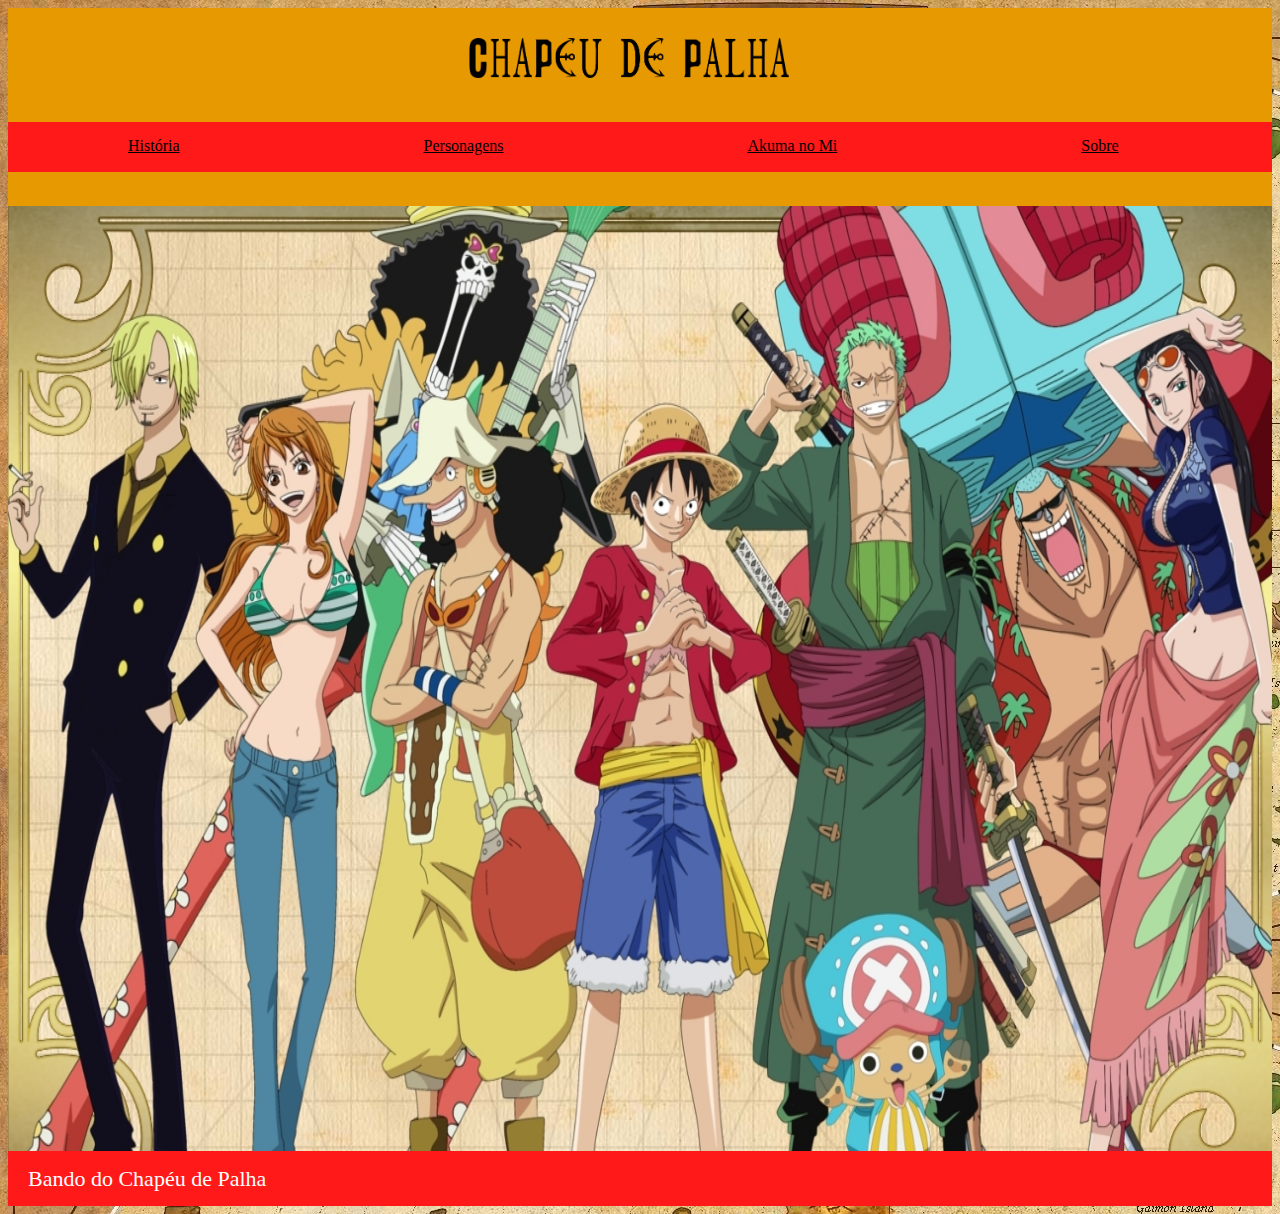
<file: index.html>
<!DOCTYPE html>
<html lang="pt-br">
    
    <head>
        <meta charset="utf-8" />
        <link rel="stylesheet" href="_css/main.css" />
        <link rel="icon" href="_imagens/imgAba.jpg" />
        <link href="_textoSite/onePieceFont.ttf" rel="stylesheet">
        <title>Chapéu de Palha | Home</title>
        
    </head>
    <body>
        <header id="Topo" class style="margin-top: 0px">
        
            <a href="index.html"><img class="capaimg" src="_imagens/imgTopo.png" /></a>
            
             <nav id="menu">
                
             <ul>
                 <li><a href="_pages/_historia.html">História</a></li>
                 <li><a href="_pages/_personagens.html" >Personagens</a></li>
                 <li><a href="_pages/_akumaNoMi.html">Akuma no Mi</a></li>
                 <li><a href="_pages/_sobre.html" >Sobre</a></li>
             </ul>
                
        </nav>
        
        
        </header></br>
    
    
     <figure id="sliderHome">
           <span class="trs next"></span>
           <span class="trs prev"></span>
           
           
           <div id="slider">
               <a href="_pages/_mugiwaras.html" class="trs"><img class="cartaz1" src="_imagens/imgSlide.jpg" alt= "Bando do Chapéu de Palha" /></a>
               <a href="_pages/_mugiwaras.html" class="trs"><img class="cartaz2" src="_imagens/imgSlide2.jpg" alt="Bando do Chapéu de Palha." /></a>
           </div>
        
        
           <figcaption></figcaption>
            
        
        </figure>
        
        
        
    
        
        
        
        
        
        
        
    <script type="text/javascript">
        
        function setaImagem(){
            var settings = {
                primeiraImg: function(){
                    elemento = document.querySelector("#slider a:first-child");
                    elemento.classList.add("ativo");
                    this.legenda(elemento);
            },
                
                slide: function(){
                    elemento = document.querySelector(".ativo");
                    
                    if(elemento.nextElementSibling){
                        elemento.nextElementSibling.classList.add("ativo");
                        settings.legenda(elemento.nextElementSibling);
                        elemento.classList.remove("ativo");
                    }else{
                        elemento.classList.remove("ativo");
                        settings.primeiraImg();
                    }
                
                },
                
                proximo: function(){
                    clearInterval(intervalo);
                    elemento = document.querySelector(".ativo");
                    
                    if(elemento.nextElementSibling){
                        elemento.nextElementSibling.classList.add("ativo");
                        settings.legenda(elemento.nextElementSibling);
                        elemento.classList.remove("ativo");
                    }else{
                        elemento.classList.remove("ativo");
                        settings.primeiraImg();
                        
                    }
                    intervalo = setInterval(settings.slide,4000);
                
                },
                
                
                anterior: function(){
                    clearInterval(intervalo);
                    elemento = document.querySelector(".ativo");
                    
                    
                    if(elemento.previousElementSibling){
                        elemento.previousElementSibling.classList.add("ativo");
                        settings.legenda(elemento.previousElementSibling);
                        elemento.classList.remove("ativo");
                    }else{
                        elemento.classList.remove("ativo");
                        elemento = document.querySelector("a:last-child");
                        elemento.classList.add("ativo");
                        this.legenda(elemento);
                    }
                    intervalo = setInterval(settings.slide,4000);
                },
                
                legenda: function(obj){
                    var legenda = obj.querySelector("img").getAttribute("alt");
                    document.querySelector("figcaption").innerHTML = legenda;
                }
                
            }
                    
        
        //chama o slide
        settings.primeiraImg();
        
        //chama a legenda
        settings.legenda(elemento);
        
        //chama o slide à um determinado tempo
        var intervalo = setInterval(settings.slide,4000);
        document.querySelector(".next").addEventListener("click", settings.proximo, false);
        document.querySelector(".prev").addEventListener("click", settings.anterior, false);
            
        }    
    
    
    window.addEventListener("load", setaImagem, false);
    
    </script>    
    </body>
</html>
</file>
<file: _css/main.css>
@charset="utf-8";
          


a,img {
    border: none;
}

html {
    max-width: 1280px;
    margin: auto;
    padding: 0;
    background-image:url(../_imagens/background1.jpg);
    background-size: auto;
}

body{
    background-color: #E69900;
}

.capaimg{
  
    padding-top: 30px;
    
    
}

#menu ul{
    
    padding: 0px;
    margin-top: 40px;
    background-color: #FF1919 ;
    list-style: none;
    height: 50px;
    font-family:;
}

#menu ul li{
    
    display: inline;
    
}

#menu ul li a{
    
    padding: 15px 120px;
    display: inline-block;
    color: black;
    
}

#menu ul li a:hover{
    
    color: #fff;
    
}


.capaimg {
    width: 320px;
    margin: 0px 36.5%;
}   


     /*
       Modificando Style do Slide da HOME
        */

#sliderHome {
    margin: 0% 0%;
}




.trs {
    -webkit-transition: all ease-out 0.5;
    -moz-transition: all ease-out 0.5; 
    -o-transition: all ease-out 0.5;
    -ms-transition: all ease-out 0.5;
}

#slider {
    position: absolute;
    z-index: 1;
    
}

#slider a {
    position: absolute;
    top: 0;
    left: 0;
    opacity: 0;
    filter: alpha(opacity=0);
}

.ativo {
    opacity: 1!important;
    filter: alpha(opacity=100)!important;
}

.cartaz1 {
    width: 1265px;
    height: 1000px;
}

.cartaz2 {
    width: 1265px;
    height: 1000px;
}


           /*
             Controladores
            */


span {
    background-color: #FF1919;
    cursor: pointer;
    opacity: 0;
    filter: alpha(opacity=0);
    position: absolute;
    bottom: 40%;
    width: 43px;
    height: 43px;
    z-index: 5;

}

.next {
    right: 10px;
}

.next:before,.next:after {
    left: 21px;
}

.next:before {
    -webkit-transform: rotate(-42deg);
    top: 5px;
}

.next:after {
    -webkit-transform: rotate(-132deg);
    top: 19px;
}


.next:before,.next:after,.prev:before,.prev:after {
    height: 20px;
    background-color: #fff;
    width: 1px;
    position: absolute;
}

.prev{
    left: 10px;
}

.prev:before,.prev:after {
    left: 18px;
}

.prev:before {
    -webkit-transform: rotate(42deg);
    top: 19px;
}

figure:hover span {
    opacity: 0.76;
    filter: alpha(opacity=76);
}

figure {
    max-width: 1300px;
    height: 1000px;
    position: relative;
    overflow: hidden;
    margin: 50px auto;
}

figcaption {
    padding-left: 20px;
    color: #fff;
    font-family: 'Patua One', cursive;
    font-size: 22px;
    background: #FF1919;
    width: 100%;
    position: absolute;
    bottom: 0;
    left: 0;
    line-height: 55px;
    height: 55px;
    z-index: 5;
}
</file>
